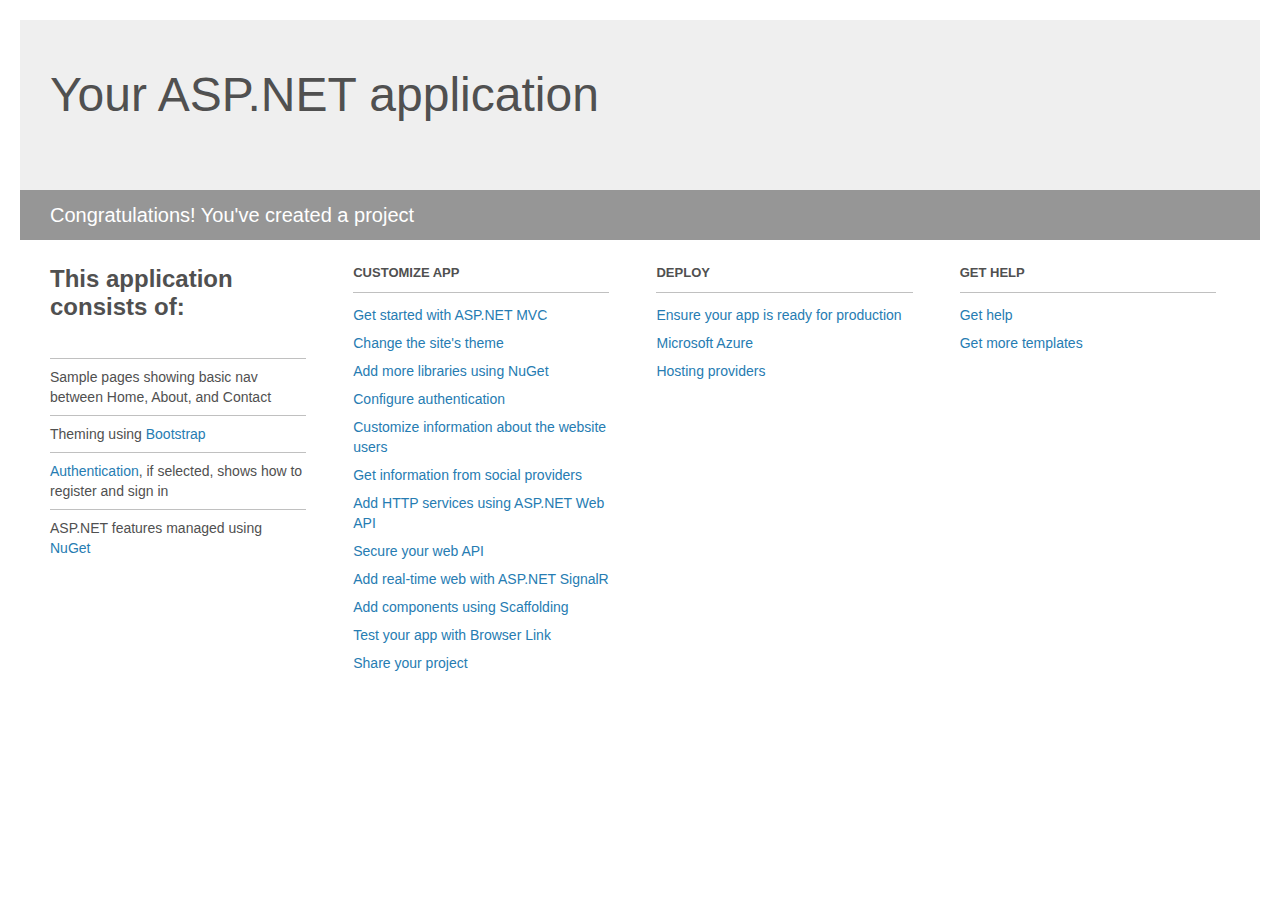
<file: USL.Admin/SLD.Admin/Project_Readme.html>
﻿<!DOCTYPE html>
<html lang="en">
<head>
    <meta charset="utf-8" />
    <title>Your ASP.NET application</title>
    <style>
        body {
            background: #fff;
            color: #505050;
            font: 14px 'Segoe UI', tahoma, arial, helvetica, sans-serif;
            margin: 20px;
            padding: 0;
        }

        #header {
            background: #efefef;
            padding: 0;
        }

        h1 {
            font-size: 48px;
            font-weight: normal;
            margin: 0;
            padding: 0 30px;
            line-height: 150px;
        }

        p {
            font-size: 20px;
            color: #fff;
            background: #969696;
            padding: 0 30px;
            line-height: 50px;
        }

        #main {
            padding: 5px 30px;
        }

        .section {
            width: 21.7%;
            float: left;
            margin: 0 0 0 4%;
        }

            .section h2 {
                font-size: 13px;
                text-transform: uppercase;
                margin: 0;
                border-bottom: 1px solid silver;
                padding-bottom: 12px;
                margin-bottom: 8px;
            }

            .section.first {
                margin-left: 0;
            }

                .section.first h2 {
                    font-size: 24px;
                    text-transform: none;
                    margin-bottom: 25px;
                    border: none;
                }

                .section.first li {
                    border-top: 1px solid silver;
                    padding: 8px 0;
                }

            .section.last {
                margin-right: 0;
            }

        ul {
            list-style: none;
            padding: 0;
            margin: 0;
            line-height: 20px;
        }

        li {
            padding: 4px 0;
        }

        a {
            color: #267cb2;
            text-decoration: none;
        }

            a:hover {
                text-decoration: underline;
            }
    </style>
</head>
<body>

    <div id="header">
        <h1>Your ASP.NET application</h1>
        <p>Congratulations! You've created a project</p>
    </div>

    <div id="main">
        <div class="section first">
            <h2>This application consists of:</h2>
            <ul>
                <li>Sample pages showing basic nav between Home, About, and Contact</li>
                <li>Theming using <a href="http://go.microsoft.com/fwlink/?LinkID=615519">Bootstrap</a></li>
                <li><a href="http://go.microsoft.com/fwlink/?LinkID=615520">Authentication</a>, if selected, shows how to register and sign in</li>
                <li>ASP.NET features managed using <a href="http://go.microsoft.com/fwlink/?LinkID=320756">NuGet</a></li>
            </ul>
        </div>

        <div class="section">
            <h2>Customize app</h2>
            <ul>
                <li><a href="http://go.microsoft.com/fwlink/?LinkID=615541">Get started with ASP.NET MVC</a></li>
                <li><a href="http://go.microsoft.com/fwlink/?LinkID=615523">Change the site's theme</a></li>
                <li><a href="http://go.microsoft.com/fwlink/?LinkID=615524">Add more libraries using NuGet</a></li>
                <li><a href="http://go.microsoft.com/fwlink/?LinkID=615542">Configure authentication</a></li>
                <li><a href="http://go.microsoft.com/fwlink/?LinkID=615526">Customize information about the website users</a></li>
                <li><a href="http://go.microsoft.com/fwlink/?LinkID=615527">Get information from social providers</a></li>
                <li><a href="http://go.microsoft.com/fwlink/?LinkID=615528">Add HTTP services using ASP.NET Web API</a></li>
                <li><a href="http://go.microsoft.com/fwlink/?LinkID=615529">Secure your web API</a></li>
                <li><a href="http://go.microsoft.com/fwlink/?LinkID=615530">Add real-time web with ASP.NET SignalR</a></li>
                <li><a href="http://go.microsoft.com/fwlink/?LinkID=615531">Add components using Scaffolding</a></li>
                <li><a href="http://go.microsoft.com/fwlink/?LinkID=615532">Test your app with Browser Link</a></li>
                <li><a href="http://go.microsoft.com/fwlink/?LinkID=615533">Share your project</a></li>
            </ul>
        </div>

        <div class="section">
            <h2>Deploy</h2>
            <ul>
                <li><a href="http://go.microsoft.com/fwlink/?LinkID=615534">Ensure your app is ready for production</a></li>
                <li><a href="http://go.microsoft.com/fwlink/?LinkID=615535">Microsoft Azure</a></li>
                <li><a href="http://go.microsoft.com/fwlink/?LinkID=615536">Hosting providers</a></li>
            </ul>
        </div>

        <div class="section last">
            <h2>Get help</h2>
            <ul>
                <li><a href="http://go.microsoft.com/fwlink/?LinkID=615537">Get help</a></li>
                <li><a href="http://go.microsoft.com/fwlink/?LinkID=615538">Get more templates</a></li>
            </ul>
        </div>
    </div>

</body>
</html>
</file>
